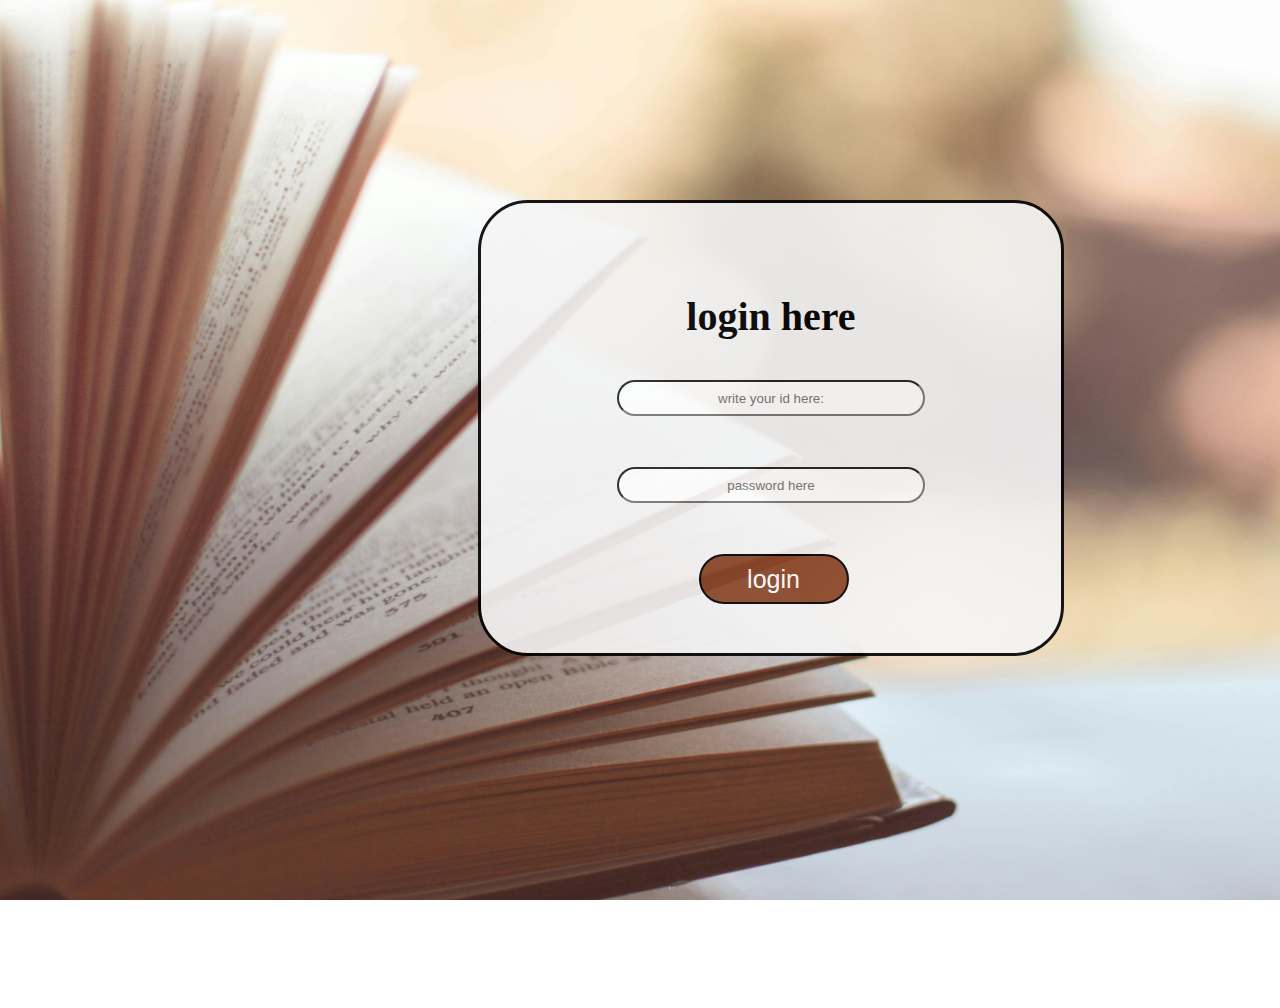
<file: book finder/index.html>
<!DOCTYPE html>
<html lang="en">
<head>
    <meta charset="UTF-8">
    <meta name="viewport" content="width=device-width, initial-scale=1.0">
    <title>login page</title>
    <link rel="stylesheet" href="index.css"></style>
</head>
<body>
    <div id="container">
    <h3>login here</h3>
    <div>
        <p><input placeholder="write your id here:" type="email" id="user"/></p>
    <p><input placeholder="password here" type="text" id="password"/></p>
        <button id="login-btn"onclick="load()">login</button>
    </div>
</div>
    <script>
        function load(){
            const user=document.getElementById("user").value;
            const pass=document.getElementById("password").value;
            if(user=="vranjan00700@gmail.com" && pass=="12355"){
                alert("succesfully loggedin");
                document.location.assign("homepage.html");
            }
            else{
                alert("invalid entry");
            }
        }

    </script>
    <script src="index.js"></script>
</body>
</html>
</file>
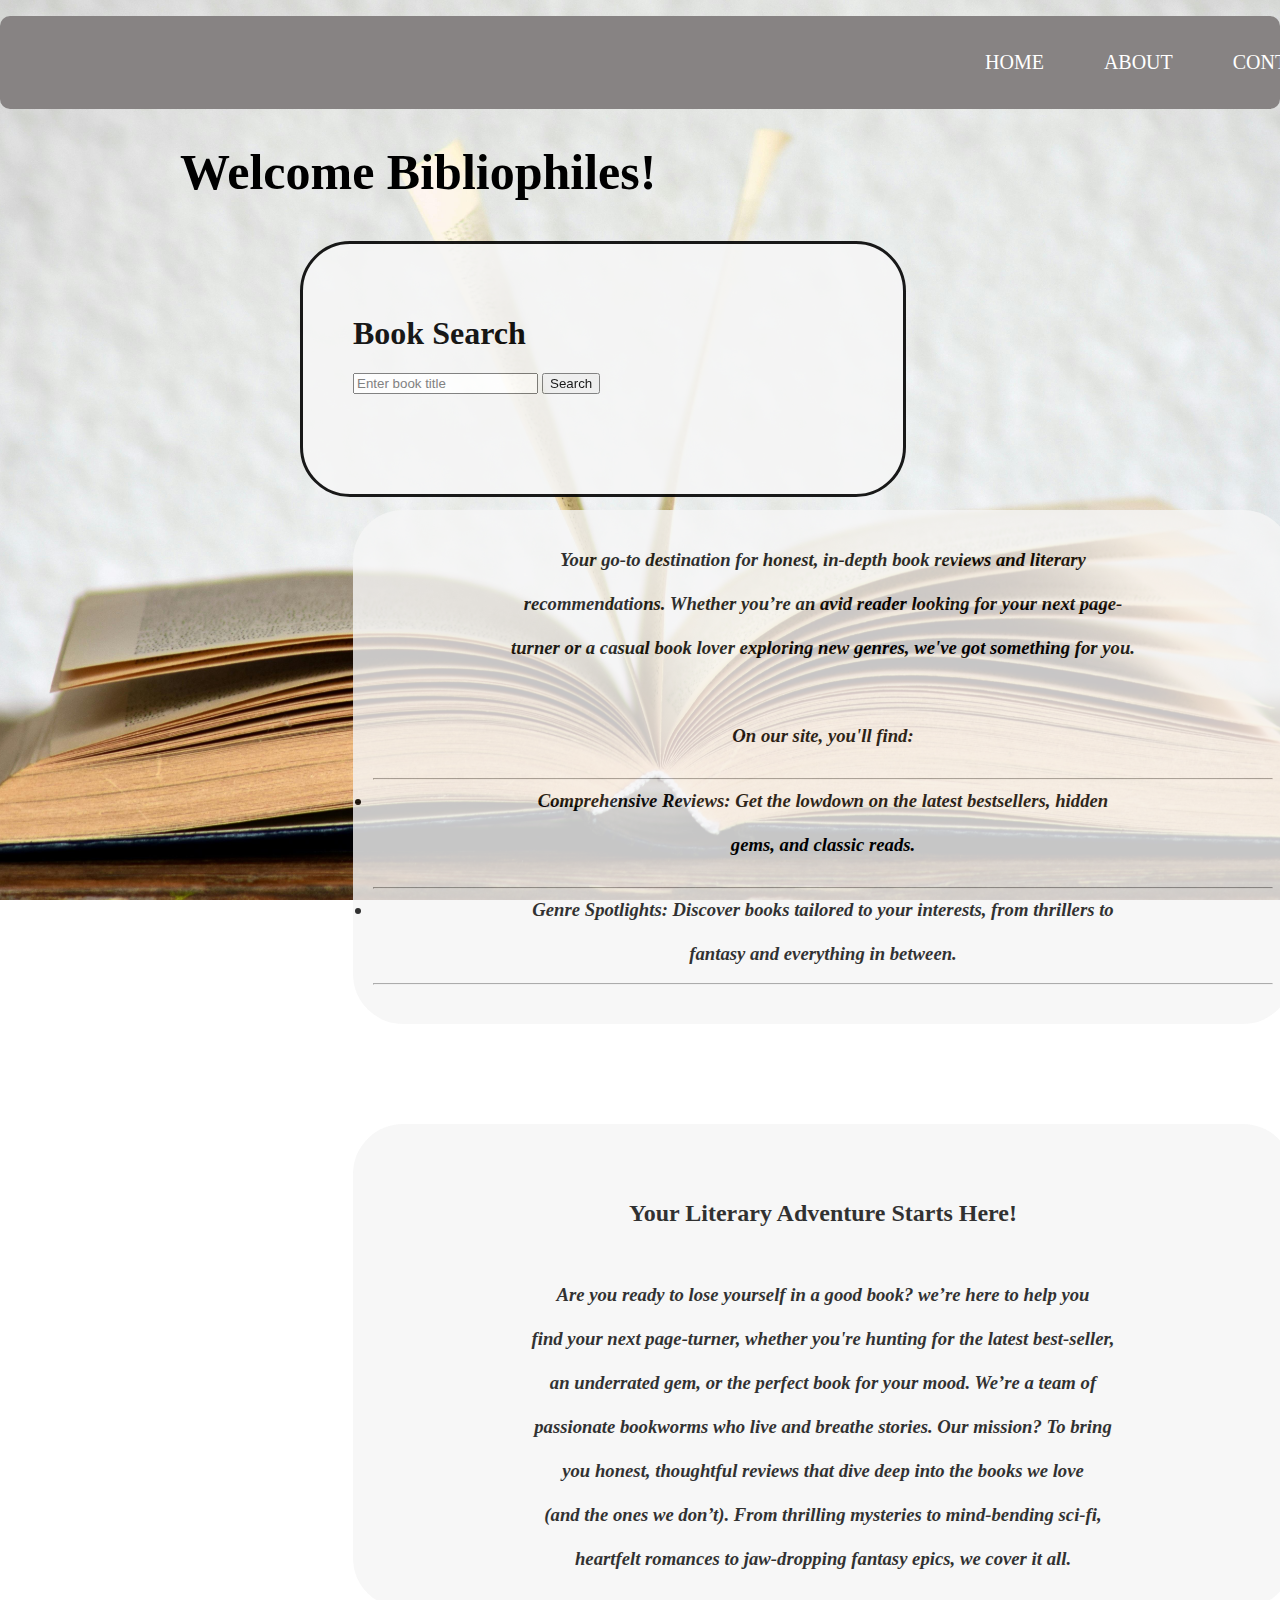
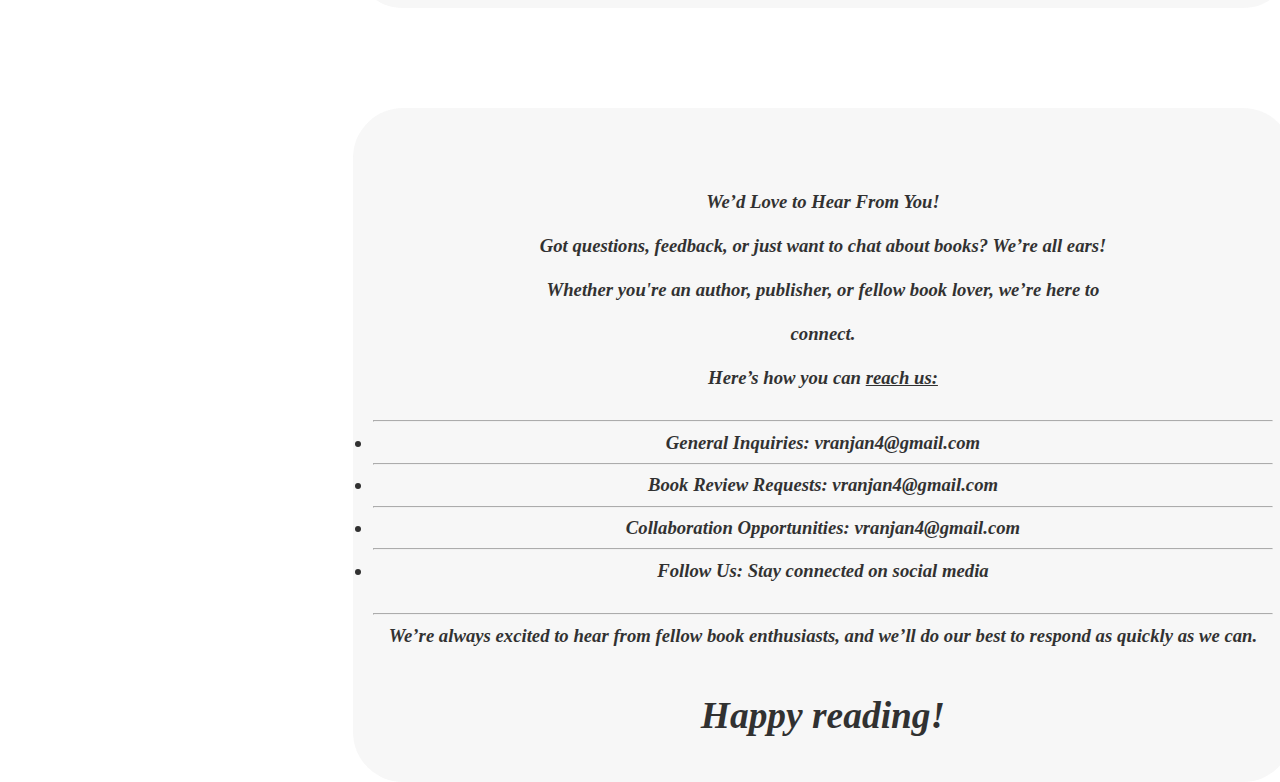
<file: book finder/homepage.html>
<!DOCTYPE html>
<html lang="en">
<head>
    <meta charset="UTF-8">
    <meta name="viewport" content="width=device-width, initial-scale=1.0">
    <title>homepage</title>
    <link rel="stylesheet" href="home.css">
    <style>
        html{
            scroll-behavior: smooth;
        }
    </style>
</head>
<body>
    <div id="nav-pane">
        <ul class="nav" id="nav">
            <li class="item1">
                <a href="#home">HOME</a>
            </li>
            <li class="item2">
                <a href="#about">ABOUT</a>
            </li>
            <li class="item3">
                <a href="#contact">CONTACT</a>
            </li>
        </ul>
    </div>
    <h1 id="h1">Welcome Bibliophiles!</h1>
    <div class="genre-choose">
    
        <h1>Book Search</h1>
        <div>
            
            <input type="text" id="searchInput" placeholder="Enter book title" />
            <button id="searchButton">Search</button>
        </div>
    
       
        <div id="details">
            <p id="b-title"></p>
        </div>
        

    <div id="home">
    

        <h3><b>Your go-to destination for honest, in-depth book reviews and literary <br><br>recommendations. Whether you’re an avid reader looking for your next page-<br><br>turner or a casual book lover exploring new genres, we've got something for you.<br><br>
            <br><br>
            On our site, you'll find:<br><br><hr>
            
            <li>Comprehensive Reviews: Get the lowdown on the latest bestsellers, hidden <br><br>gems, and classic reads.</li>
            <br><hr><li>Genre Spotlights: Discover books tailored to your interests, from thrillers to<br><br> fantasy and everything in between.</li></b></p>
<hr>
        </h3>
    </div>
    <div id="about">
    

        <b>
            <br><br>
            <h2>Your Literary Adventure Starts Here!</h2><br>

            <h3>Are you ready to lose yourself in a good book?  we’re here to help you<br><br> find your next page-turner, whether you're hunting for the latest best-seller, <br><br>an underrated gem, or the perfect book for your mood.

We’re a team of <br><br>passionate bookworms who live and breathe stories. Our mission? To bring <br><br>you honest, thoughtful reviews that dive deep into the books we love<br><br> (and the ones we don’t). From thrilling mysteries to mind-bending sci-fi, <br><br>heartfelt romances to jaw-dropping fantasy epics, we cover it all.
        </h3>
    </div>
    <div id="contact">
    

        <h3><b>
            <br><br>
            We’d Love to Hear From You!<br><br>

Got questions, feedback, or just want to chat about books? We’re all ears!<br><br> Whether you're an author, publisher, or fellow book lover, we’re here to <br><br>connect.
<br><br>
Here’s how you can <u>reach us:</u>
<br><br><hr><li>
General Inquiries: vranjan4@gmail.com<br><hr></li>
<li>Book Review Requests: vranjan4@gmail.com<br><hr></li>
<li>Collaboration Opportunities: vranjan4@gmail.com<br><hr></li>
<li>Follow Us: Stay connected on social media <br><br><hr></li>
We’re always excited to hear from fellow book enthusiasts, and we’ll do our best to respond as quickly as we can.<br><br><h1> Happy reading!</h1>
        </h3>
    </div>


    
    
    


    <script src="index.js"></script>
</body>
</html>
</file>
<file: book finder/index.css>
body{
    background-image: url("log.jpg");
    background-position: center;
    height:800px;
    background-repeat: no-repeat;
    background-size: cover;
    background-attachment:fixed;
}

#container{
    margin-top: 200px;
    padding:50px;
    border-radius: 50px;
    background-color: aliceblue;
    width: 480px;
    height: 350px;
    margin-left:470px;
    background-color:whitesmoke;
    opacity: 90%;
    display:grid;
    text-align: center;
    display: block;
    border-color: black;
    border-style: solid;
}
h3{
    font-size: 40px;
}
#user{
    height: 30px;
    width:300px;
    text-align: center;
    border-radius: 40px;
}
#password{
    height: 30px;
    width:300px;
    text-align: center;
    margin-top: 35px;
    border-radius: 40px;
    
}
#login-btn{
    margin-top: 35px;
    margin-left: 5px;
    height: 50px;
    width: 150px;
    border-radius: 50px;
    background-color: rgb(137, 69, 40);
    color: white;
    font-size: 25px;
    border-color: black;
    border-style: solid;
    
}
</file>
<file: book finder/home.css>
body{
    margin: 0;
    padding: 0;
    background-image:url("background.jpg");
    background-position: center;
    height:800px;
    background-repeat: no-repeat;
    background-size: cover;
    background-attachment:fixed;
    overflow-x: hidden;
}


#nav{
    list-style-type:none;
    display: flex;
    padding:35px;
    background-color: rgb(135, 131, 131);
    gap:40px;
    border-radius: 10px;
}
a{
    text-decoration: none;
    color:white;
    font-size: 20px;
}
.item1{
    margin-left: 950px;
}
.item2{
    margin-left: 20px;
}
.item3{
    margin-left: 20px;
}

a:hover{
    background-color: black;
    padding:10px;
    border-radius: 10px;
}
.genre-choose{
    margin-top: 40px;
    padding:50px;
    border-radius: 50px;
    background-color: aliceblue;
    width: 500px;
    height: 150px;
    margin-left:300px;
    background-color:whitesmoke;
    opacity: 90%;
    display:grid;
    border-style: solid;
    border-color: black;
}
label{
    text-align: center;
    font-size: 20px;
}
#genre{
    text-align: center;
    border-radius: 20px;

}

#search{
    width:150px;
    margin-top: 20px;
    margin-left: 170px;
    border-radius: 40px;
    background-color:rgb(155, 208, 243);
}
#home{
    margin-top: 100px;;
    padding:20px;
    background-color: whitesmoke;
    opacity: 90%;
    border-radius: 20px;;
    font-style: italic;
    text-align: center;
    border-radius: 50px;
    margin-right: 500px;
    width:900px;

}
#h1{
    margin-left: 180px;
    font-size: 50px;
}
#about{
    margin-top: 100px;;
    padding:20px;
    background-color: whitesmoke;
    opacity: 90%;
    border-radius: 20px;;
    font-style: italic;
    text-align: center;
    border-radius: 50px;
    width:900px;
}
#contact{
    margin-top: 100px;;
    margin-right: 500px;;
    padding:20px;
    background-color: whitesmoke;
    opacity: 90%;
    border-radius: 20px;;
    font-style: italic;
    text-align: center;
    border-radius: 50px;
    width:900px;
}
h2{
    font-style: normal;
}

.results-container {
    margin-top: 20px;
    margin: 0;
    padding: 0;
}

.book-card {
    margin-top: 200px;
    width: 900px;
    margin-right: 800px;
    display: flex;
    flex-direction: column;
    padding: 20px;
    background-color: white;
    border-radius: 8px;
    box-shadow: 0 0 10px rgba(0, 0, 0, 0.1);
    text-align: center;  
}

.book-card img {
    width: 100px;
    height: 150px;
    object-fit: cover;
    margin-bottom: 10px;
    display: block;
    margin-left: auto;
    margin-right: auto;  /* Centers the image horizontally */
}

.book-card h3 {
    font-size: 18px;
    font-weight: bold;
    margin-bottom: 10px;
}

.book-card p {
    font-size: 14px;
    font-style: italic;
    margin-bottom: 10px;
}

.book-card a {
    padding: 8px 16px;
    background-color: #007bff;
    color: white;
    text-decoration: none;
    border-radius: 4px;
    margin-top: 10px;
}

.book-card a:hover {
    background-color: #0056b3;
}
</file>
